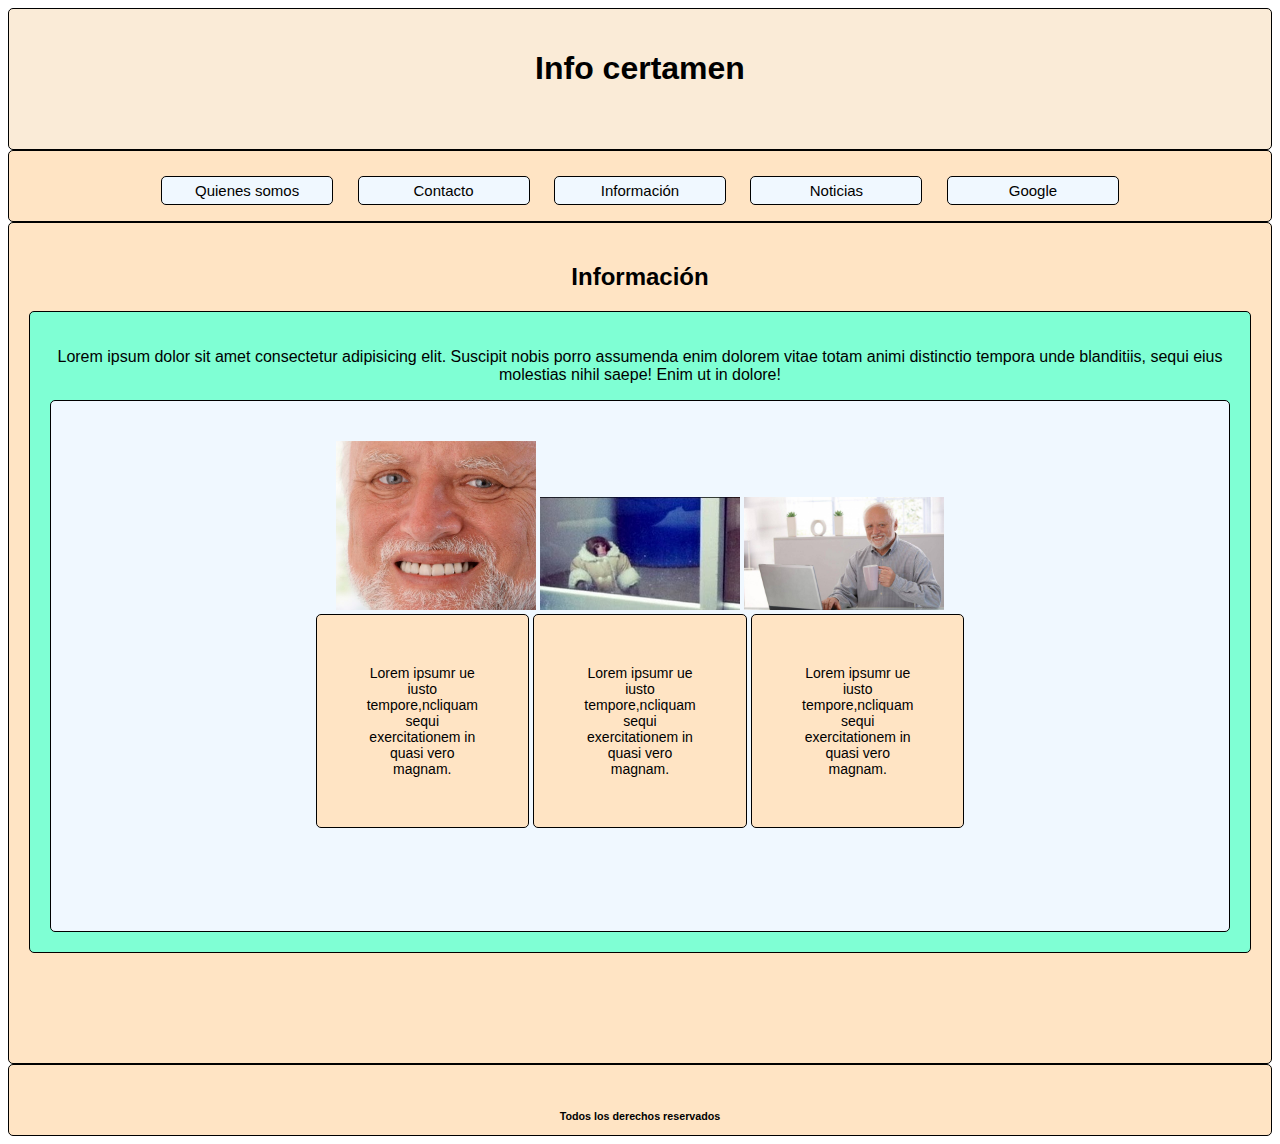
<file: Index.html>
<!DOCTYPE html>
<html lang="es">
<head>
    <meta charset="UTF-8">
    <meta http-equiv="X-UA-Compatible" content="IE=edge">
    <meta name="viewport" content="width=device-width, initial-scale=1.0">
    <link rel="stylesheet" href="/CSS/style.css">
    <meta name="description" content="certamen">
    <meta name="author" content="Diego Parra, Mario Vallejo, Juan Montanares">
    <title>certamen</title>
</head>
<body>
    <header id="primertitulo">
        <H1>Info certamen</H1>
    </header>
    <nav>
        <ul id="menu">
            <li class="menu"><a href="#">Quienes somos</a></li>
            <li class="menu"><a href="#">Contacto</a></li>
            <li class="menu"><a href="#">Información</a></li>
            <li class="menu"><a href="#">Noticias</a></li>
            <li class="menu"><a href="https://www.google.com.mx/?hl=es-419">Google</a></li>
        </ul>
    </nav>
    <section id="contenido">
        <article>
            <header><h2>Información</h2></header>
            <section>
                <p>Lorem ipsum dolor sit amet consectetur adipisicing elit. Suscipit nobis porro assumenda enim dolorem vitae totam animi distinctio tempora unde blanditiis, sequi eius molestias nihil saepe! Enim ut in dolore!</p>
                <div id="Imagenes">
                    <img src="/Imagenes/1.jpg" alt="" width="200px">
                    
                    <img src="/Imagenes/2.jpg" alt="" width="200px">
                            
                    <img src="/Imagenes/harold.jpg" alt="" width="200px">
                    <br>
                    <p class="parrafo">Lorem ipsumr ue iusto tempore,ncliquam sequi exercitationem in quasi vero magnam.</p>
                    <p class="parrafo">Lorem ipsumr ue iusto tempore,ncliquam sequi exercitationem in quasi vero magnam.</p>
                    <p class="parrafo">Lorem ipsumr ue iusto tempore,ncliquam sequi exercitationem in quasi vero magnam.</p>
                   

                </div>
            </section>
        </article>
    </section>
    <footer>
        <h6>Todos los derechos reservados</h6>
    </footer>
    
</body>
</html>
</file>
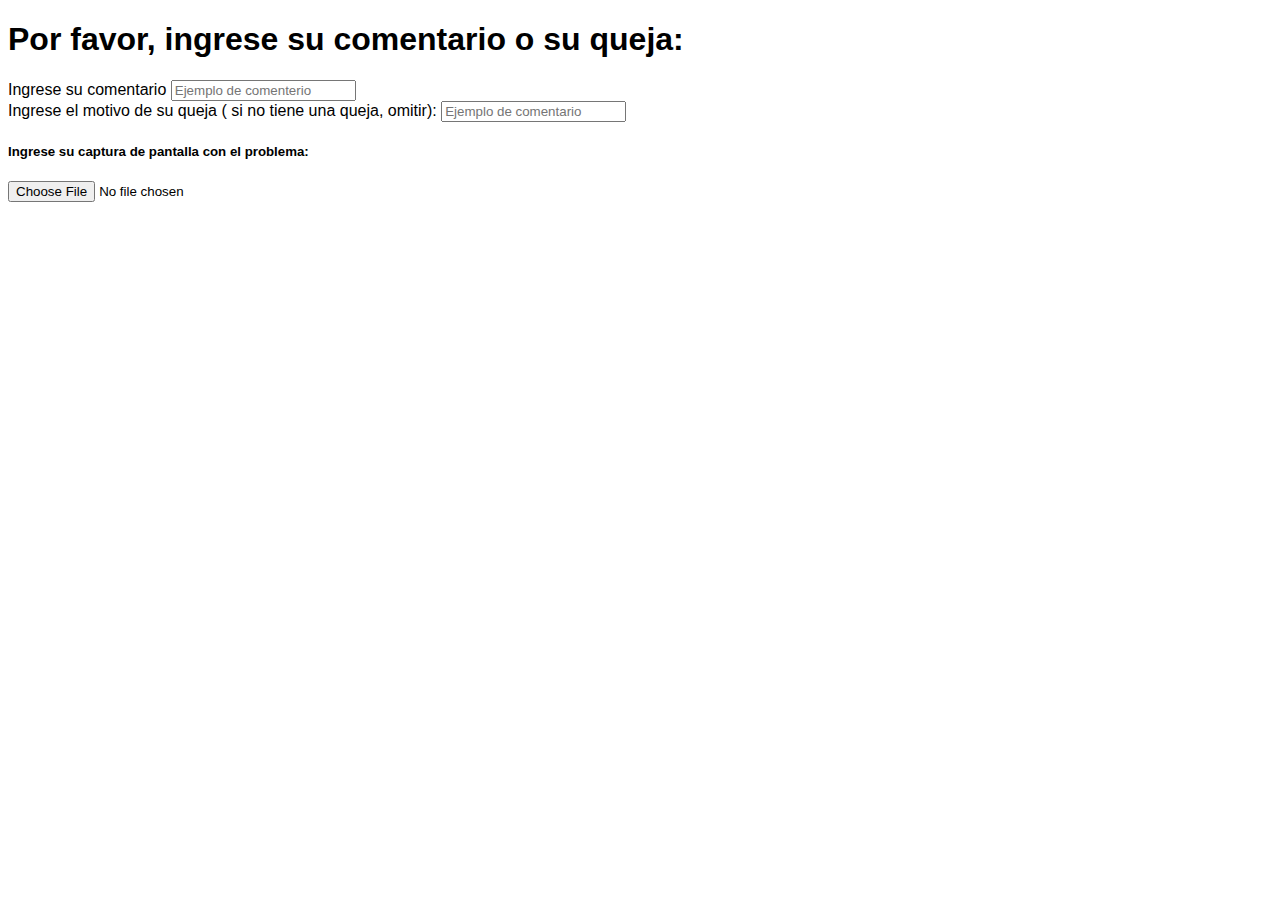
<file: Formulario.html>
<!DOCTYPE html>
<html lang="en">
<head>
    <meta charset="UTF-8">
    <meta http-equiv="X-UA-Compatible" content="IE=edge">
    <meta name="viewport" content="width=device-width, initial-scale=1.0">
    <link rel="stylesheet" href="https://cdn.jsdelivr.net/npm/bootstrap@4.6.2/dist/css/bootstrap.min.css" integrity="sha384-xOolHFLEh07PJGoPkLv1IbcEPTNtaed2xpHsD9ESMhqIYd0nLMwNLD69Npy4HI+N" crossorigin="anonymous">
    <link rel="stylesheet" href="/CSS/style.css">
    <title>Formulario</title>
</head>
<body>
    <form>
        <div id="formulario" class="form-group">
            <h1>Por favor, ingrese su comentario o su queja:</h1>
          <label for="formGroupExampleInput">Ingrese su comentario</label>
          <input type="text" class="form-control" id="formGroupExampleInput" placeholder="Ejemplo de comenterio">
        </div>
        <div id="formulario" class="form-group">
          <label for="formGroupExampleInput2">Ingrese el motivo de su queja ( si no tiene una queja, omitir):</label>
          <input type="text" class="form-control" id="formGroupExampleInput2" placeholder="Ejemplo de comentario">
          <h5>Ingrese su captura de pantalla con el problema:</h5>
          <input type="file" class="form-control-file" id="exampleFormControlFile1">
        </div>
      </form>
      <script src="https://cdn.jsdelivr.net/npm/jquery@3.5.1/dist/jquery.slim.min.js" integrity="sha384-DfXdz2htPH0lsSSs5nCTpuj/zy4C+OGpamoFVy38MVBnE+IbbVYUew+OrCXaRkfj" crossorigin="anonymous"></script>
      <script src="https://cdn.jsdelivr.net/npm/bootstrap@4.6.2/dist/js/bootstrap.bundle.min.js" integrity="sha384-Fy6S3B9q64WdZWQUiU+q4/2Lc9npb8tCaSX9FK7E8HnRr0Jz8D6OP9dO5Vg3Q9ct" crossorigin="anonymous"></script>
</body>
</html>
</file>
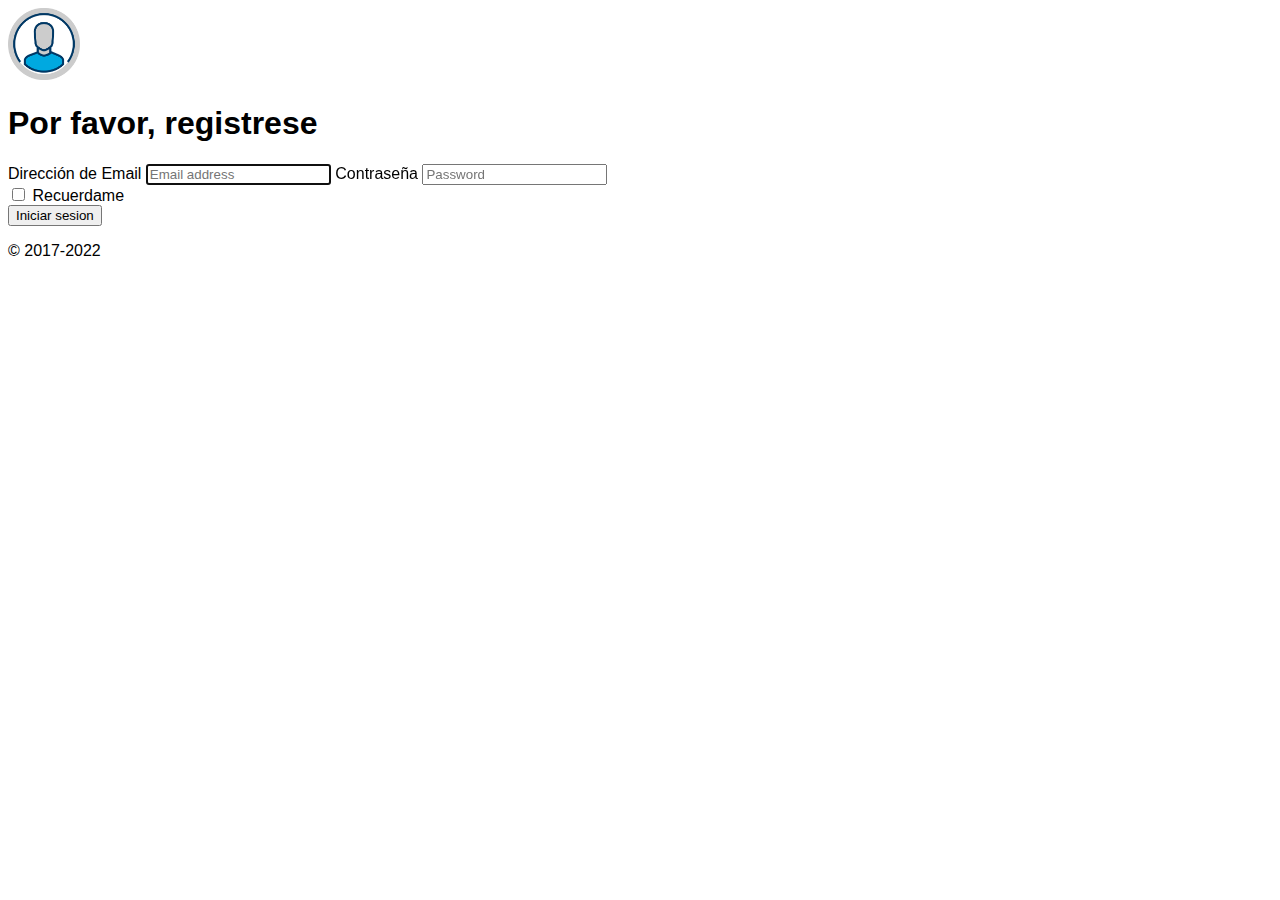
<file: Login.html>
<!DOCTYPE html>
<html lang="es">
<head>
  <meta charset="UTF-8">
  <meta http-equiv="X-UA-Compatible" content="IE=edge">
  <meta name="viewport" content="width=device-width, initial-scale=1.0">
  <link rel="stylesheet" href="https://cdn.jsdelivr.net/npm/bootstrap@4.6.2/dist/css/bootstrap.min.css" integrity="sha384-xOolHFLEh07PJGoPkLv1IbcEPTNtaed2xpHsD9ESMhqIYd0nLMwNLD69Npy4HI+N" crossorigin="anonymous">
  <link rel="stylesheet" href="/CSS/style.css">
  <title>Login</title>
</head>
<body class="text-center">
  <div class="container">
  <form class="form-signin">
    <img class="mb-4" src="/Imagenes/Login.png" alt="" width="72" height="72">
    <h1 class="h3 mb-3 font-weight-normal">Por favor, registrese</h1>
    <label for="inputEmail" class="sr-only">Dirección de Email</label>
    <input type="email" id="inputEmail" class="form-control" placeholder="Email address" required="" autofocus="">
    <label for="inputPassword" class="sr-only">Contraseña</label>
    <input type="password" id="inputPassword" class="form-control" placeholder="Password" required="">
    <div class="checkbox mb-3">
      <label>
        <input type="checkbox" value="remember-me"> Recuerdame
      </label>
    </div>
    <button class="btn btn-lg btn-primary btn-block" type="submit">Iniciar sesion</button>
    <p class="mt-5 mb-3 text-muted">© 2017-2022</p>
  </form>
</div>
  
      
    
  
  


  <script src="https://cdn.jsdelivr.net/npm/jquery@3.5.1/dist/jquery.slim.min.js" integrity="sha384-DfXdz2htPH0lsSSs5nCTpuj/zy4C+OGpamoFVy38MVBnE+IbbVYUew+OrCXaRkfj" crossorigin="anonymous"></script>
    <script src="https://cdn.jsdelivr.net/npm/bootstrap@4.6.2/dist/js/bootstrap.bundle.min.js" integrity="sha384-Fy6S3B9q64WdZWQUiU+q4/2Lc9npb8tCaSX9FK7E8HnRr0Jz8D6OP9dO5Vg3Q9ct" crossorigin="anonymous"></script>
</body>
</html>
</file>
<file: CSS/style.css>
body{
    font-family: 'Trebuchet MS', 'Lucida Sans Unicode', 'Lucida Grande', 'Lucida Sans', Arial, sans-serif;
}

#primertitulo{
    border: 1px solid black;
    border-radius: 5px;
    width: 100% auto;
    margin: 0 auto;
    height: 200px;
    background-color: antiquewhite;
    text-align: center;
    padding: 20px;
    height: 100px;
}
#menu{
    border: 1px solid black;
    border-radius: 5px;
    width: 100% auto;
    margin: 0 auto;
    height: 30px;
    background-color: bisque;
    text-align: center;
    padding: 20px;
}
a{
    text-decoration: none;
    color: black;
}
.menu{
    border: 1px solid black;
    border-radius: 5px;
    display: inline-block;
    padding: 5px;
    text-align: center;
    background-color: aliceblue;
    font-size: 15px;
    margin: 5px 10px 5px 10px;
    width: 160px;
}
#contenido{
    border: 1px solid black;
    border-radius: 5px;
    width: 100% auto;
    margin: 0 auto;
    height: 800px;
    background-color: bisque;
    text-align: center;
    padding: 20px;
    

}
section{
    border: 1px solid black;
    border-radius: 5px;
    width: 100% auto;
    margin: 0 auto;
    height: 600px;
    background-color: aquamarine;
    text-align: center;
    padding: 20px;
    
}
footer{
    border: 1px solid black;
    border-radius: 5px;
    width: 100% auto;
    margin: 0 auto;
    height: 30px;
    background-color: bisque;
    text-align:center;
    padding: 20px;
}
#Imagenes{
   width: auto;
   padding: 40px;
   border-radius: 5px;
   border: 1px solid black;
   background-color: aliceblue;
   height: 450px;
   
   
   

}
.parrafo{
    border: 1px solid black;
    border-radius: 5px;
    width: 100px;
    margin: 0 auto;
    height: 0 auto;
    background-color: bisque;
    text-align:center;
    padding: 50px;
    display: inline-table;
    font-size: 14px;
}
</file>
